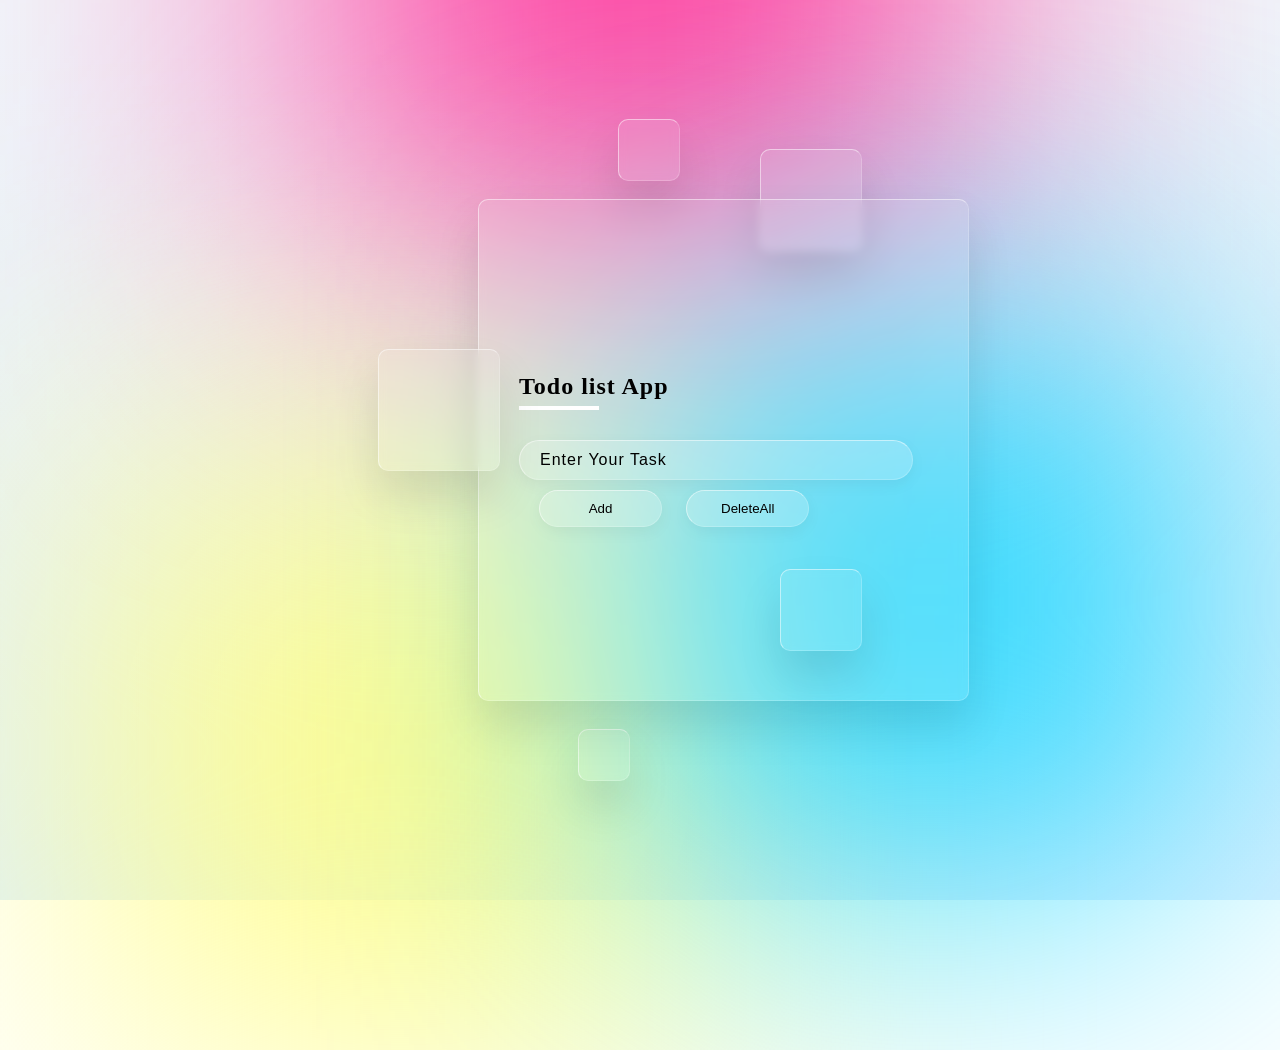
<file: index.html>
<!DOCTYPE html>
<html lang="en">
<head>
    <meta charset="UTF-8">
    <meta name="viewport" content="width=device-width, initial-scale=1.0">
    <link rel="stylesheet" href="style.css">
    <title>Document</title>
</head>
<body>
    <section>
        <div class="color"></div>
        <div class="color"></div>
        <div class="color"></div>
        <div class="box">
        <div class="square" style="--i:0"></div>
        <div class="square" style="--i:1"></div>
        <div class="square" style="--i:2"></div>
        <div class="square" style="--i:3"></div>
        <div class="square" style="--i:4"></div>
            <div class="containor">
                <div class="form">
                    <h2>Todo list App</h2>
                    <head>
                        <div class="inputBox">
                            <input type="text" id="todoInput" placeholder="Enter Your Task">
                            <div>
                                <button class="buttonBox" onclick="addButton()">Add</button>
                             <button class="buttonBox" onclick="deletetodo()">DeleteAll</button>
                            </div>
                            <div class="orderList">
                                <ol id="listItem">
                                    
                                </ol>
                            </div>
                        </div>
                    </head>
                </div>
            </div>
        </div>
    </section>



    
</body>
<script src="app.js"></script>
</html>
</file>
<file: style.css>
*{
    padding: 0;
    margin: 0;
    color: black !important;
}
body{
    overflow: hidden;
}
section{
    display: flex;
    justify-content: center;
    align-items: center;
    min-height: 100vh;
    background: linear-gradient(to bottom,#f1f4f9,#dff1ff);
}
section .color{
    position: absolute;
    filter: blur(150px);
}
section .color:nth-child(1){
    top: -350px;
    width: 600px;
    height: 600px;
    background-color: #ff359b;
}
section .color:nth-child(2){
    bottom: -150px;
    left: 100px;
    width: 600px;
    height: 600px;
    background: #fffd87;
}
section .color:nth-child(3){
    bottom: 50px;
    right: 100px;
    width: 500px;
    height: 500px;
    background: #00d2ff;
}
.box{
    position: relative;
}
.box .square{
    position: absolute;
    backdrop-filter: blur(5px);
    box-shadow: 0 25px 45px rgba(0,0,0,0.1);
    border: 1px solid rgba(255,255,255,0.5);
    border-right: 1px solid rgba(255,255,255,0.2);
    border-bottom: 1px solid rgba(255,255,255,0.2);
    background: rgba(255,255,255,0.1);
    border-radius: 10px;
    animation: animate 10s linear infinite;
    animation-delay: calc(-1s * var(--i));
}
@keyframes animate {
    0%,100%{
        transform: translate(-40px);
    }
    50%{
        transform: translate(40px);
    }
}
.box .square:nth-child(1){
    top: 150px;
    left: -100px;
    width: 120px;
    height: 120px;
    z-index: 2;
}
.box .square:nth-child(2){
    top: -50px;
    right: -60px;
    width: 100px;
    height: 100px;
}
.box .square:nth-child(3){
    bottom: 50px;
   right: -60px;
    width: 80px;
    height: 80px;
    z-index: 2;
}
.box .square:nth-child(4){
    bottom: -80px;
   left: 100px;
    width: 50px;
    height: 50px;
}
.box .square:nth-child(5){
    top: -80px;
   left: 140px;
    width: 60px;
    height: 60px;
}
.containor{
    position: relative;
    width: 151%;
    min-height: 500px;
    background: rgba(255,255,255,0.1);
    border-radius: 10px;
    display: flex;
    justify-content: center;
    align-items: center;
    backdrop-filter: blur(5px);
    box-shadow: 0 25px 45px rgba(0,0,0,0.1);
    border: 1px solid rgba(255,255,255,0.5);
    border-right: 1px solid rgba(255,255,255,0.2);
    border-bottom: 1px solid rgba(255,255,255,0.2);
}
.form{
    position: relative;
    width: 100%;
    height: 100%;
    padding: 40px;
}
.form h2{
    position: relative;
    color: #fff;
    font-size: 24px;
    font-weight: 600;
    letter-spacing: 1px;
    margin-bottom: 40px;
}
.form h2::before{
    content: "";
    position: absolute;
    left: 0;
    bottom: -10px;
    width: 80px;
    height: 4px;
    background: #fff;
}
.form .inputBox{
    width: 86%;
    margin-top: 20px;
}
.form .inputBox input{
    width: 100%;
    background:rgba(255,255,255,0.2) ;
    border: none;
    outline: none;
    padding: 10px 20px;
    border-radius: 35px;
    border: 1px solid rgba(255,255,255,0.5);
    border-right: 1px solid rgba(255,255,255,0.2);
    border-bottom: 1px solid rgba(255,255,255,0.2);
    font-size: 16px;
    letter-spacing: 1px;
    color: #fff;
    box-shadow: 0 5px 15px rgba(0,0,0,0.05);
}
.form .inputBox input::placeholder{
    color: black;
}
ol{
    list-style-type: lower-greek;
}
.buttonBox{
    width: 35%;
    margin-top: 10px;
    background:rgba(255,255,255,0.2) ;
    border: none;
    outline: none;
    padding: 10px 20px;
    border-radius: 35px;
    border: 1px solid rgba(255,255,255,0.5);
    border-right: 1px solid rgba(255,255,255,0.2);
    border-bottom: 1px solid rgba(255,255,255,0.2);
    color: #fff;
    box-shadow: 0 5px 15px rgba(0,0,0,0.05);
  margin-left: 20px;
  cursor: pointer;
}
.buttonBox01{
    width: 18%;
    margin-top: 10px;
    background:rgba(255,255,255,0.2) ;
    border: none;
    outline: none;
    padding: 10px 10px;
    border-radius: 35px;
    border: 1px solid rgba(255,255,255,0.5);
    border-right: 1px solid rgba(255,255,255,0.2);
    border-bottom: 1px solid rgba(255,255,255,0.2);
    color: #fff;
    box-shadow: 0 5px 15px rgba(0,0,0,0.05);
  margin-left: 10px;
  cursor: pointer;
}
#num01{
    margin-left: 30px;
   
}
</file>
